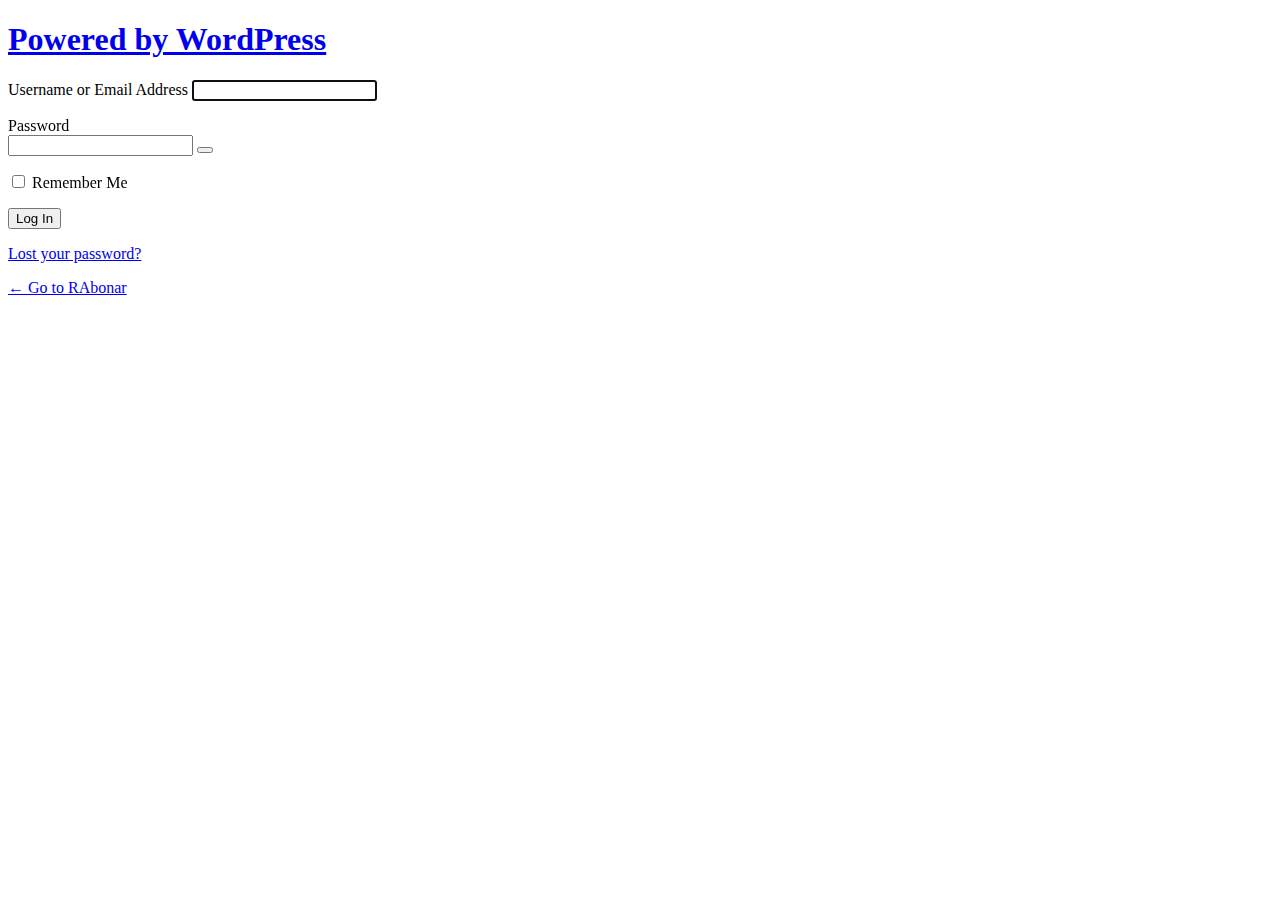
<file: wp-admin/index.html>
<!DOCTYPE html>
<html lang="en-US">
	<head>
	<meta http-equiv="Content-Type" content="text/html; charset=UTF-8">
	<title>Log In ‹ RAbonar — WordPress</title>
	
<link rel="dns-prefetch" href="//stats.wp.com">
<script src="http://locaslindas.com.ar/wp-includes/js/dist/vendor/wp-polyfill-inert.min.js" id="wp-polyfill-inert-js"></script>
<script src="http://locaslindas.com.ar/wp-includes/js/dist/vendor/regenerator-runtime.min.js" id="regenerator-runtime-js"></script>
<script src="http://locaslindas.com.ar/wp-includes/js/dist/vendor/wp-polyfill.min.js" id="wp-polyfill-js"></script>
<script src="http://locaslindas.com.ar/wp-includes/js/dist/hooks.min.js" id="wp-hooks-js"></script>
<script src="https://stats.wp.com/w.js?ver=202418" id="woo-tracks-js"></script>
<link rel="stylesheet" id="dashicons-css" href="http://locaslindas.com.ar/wp-includes/css/dashicons.min.css" media="all">
<link rel="stylesheet" id="buttons-css" href="http://locaslindas.com.ar/wp-includes/css/buttons.min.css" media="all">
<link rel="stylesheet" id="forms-css" href="http://locaslindas.com.ar/wp-admin/css/forms.min.css" media="all">
<link rel="stylesheet" id="l10n-css" href="http://locaslindas.com.ar/wp-admin/css/l10n.min.css" media="all">
<link rel="stylesheet" id="login-css" href="http://locaslindas.com.ar/wp-admin/css/login.min.css" media="all">
	<meta name="referrer" content="strict-origin-when-cross-origin">
		<meta name="viewport" content="width=device-width">
	<link rel="icon" href="http://locaslindas.com.ar/wp-content/uploads/2024/04/Airbonar-100x100.png" sizes="32x32">
<link rel="icon" href="http://locaslindas.com.ar/wp-content/uploads/2024/04/Airbonar-300x300.png" sizes="192x192">
<link rel="apple-touch-icon" href="http://locaslindas.com.ar/wp-content/uploads/2024/04/Airbonar-300x300.png">
<meta name="msapplication-TileImage" content="http://locaslindas.com.ar/wp-content/uploads/2024/04/Airbonar-300x300.png">
	</head>
	<body class="login no-js login-action-login wp-core-ui  locale-en-us">
	<script>
document.body.className = document.body.className.replace('no-js','js');
</script>

		<div id="login">
		<h1><a href="https://wordpress.org/">Powered by WordPress</a></h1>
	
		<form name="loginform" id="loginform" action="http://locaslindas.com.ar/wp-login.php" method="post">
			<p>
				<label for="user_login">Username or Email Address</label>
				<input type="text" name="log" id="user_login" class="input" value="" size="20" autocapitalize="off" autocomplete="username" required="required">
			</p>

			<div class="user-pass-wrap">
				<label for="user_pass">Password</label>
				<div class="wp-pwd">
					<input type="password" name="pwd" id="user_pass" class="input password-input" value="" size="20" autocomplete="current-password" spellcheck="false" required="required">
					<button type="button" class="button button-secondary wp-hide-pw hide-if-no-js" data-toggle="0" aria-label="Show password">
						<span class="dashicons dashicons-visibility" aria-hidden="true"></span>
					</button>
				</div>
			</div>
						<p class="forgetmenot"><input name="rememberme" type="checkbox" id="rememberme" value="forever"> <label for="rememberme">Remember Me</label></p>
			<p class="submit">
				<input type="submit" name="wp-submit" id="wp-submit" class="button button-primary button-large" value="Log In">
									<input type="hidden" name="redirect_to" value="http://locaslindas.com.ar/wp-admin/">
									<input type="hidden" name="testcookie" value="1">
			</p>
		</form>

					<p id="nav">
				<a class="wp-login-lost-password" href="http://locaslindas.com.ar/my-account/lost-password/">Lost your password?</a>			</p>
			<script>
function wp_attempt_focus() {setTimeout( function() {try {d = document.getElementById( "user_login" );d.focus(); d.select();} catch( er ) {}}, 200);}
wp_attempt_focus();
if ( typeof wpOnload === 'function' ) { wpOnload() }
</script>
		<p id="backtoblog">
			<a href="http://locaslindas.com.ar/">← Go to RAbonar</a>		</p>
			</div>
			<script src="http://locaslindas.com.ar/wp-includes/js/jquery/jquery.min.js" id="jquery-core-js"></script>
<script src="http://locaslindas.com.ar/wp-includes/js/jquery/jquery-migrate.min.js" id="jquery-migrate-js"></script>
<script id="zxcvbn-async-js-extra">
var _zxcvbnSettings = {"src":"http:\/\/locaslindas.com.ar\/wp-includes\/js\/zxcvbn.min.js"};
</script>
<script src="http://locaslindas.com.ar/wp-includes/js/zxcvbn-async.min.js" id="zxcvbn-async-js"></script>
<script src="http://locaslindas.com.ar/wp-includes/js/dist/i18n.min.js" id="wp-i18n-js"></script>
<script id="wp-i18n-js-after">
wp.i18n.setLocaleData( { 'text direction\u0004ltr': [ 'ltr' ] } );
</script>
<script id="password-strength-meter-js-extra">
var pwsL10n = {"unknown":"Password strength unknown","short":"Very weak","bad":"Weak","good":"Medium","strong":"Strong","mismatch":"Mismatch"};
</script>
<script src="http://locaslindas.com.ar/wp-admin/js/password-strength-meter.min.js" id="password-strength-meter-js"></script>
<script src="http://locaslindas.com.ar/wp-includes/js/underscore.min.js" id="underscore-js"></script>
<script id="wp-util-js-extra">
var _wpUtilSettings = {"ajax":{"url":"\/wp-admin\/admin-ajax.php"}};
</script>
<script src="http://locaslindas.com.ar/wp-includes/js/wp-util.min.js" id="wp-util-js"></script>
<script id="user-profile-js-extra">
var userProfileL10n = {"user_id":"0","nonce":"7b987e2c0b"};
</script>
<script src="http://locaslindas.com.ar/wp-admin/js/user-profile.min.js" id="user-profile-js"></script>
			<script>
			/(trident|msie)/i.test(navigator.userAgent)&&document.getElementById&&window.addEventListener&&window.addEventListener("hashchange",function(){var t,e=location.hash.substring(1);/^[A-z0-9_-]+$/.test(e)&&(t=document.getElementById(e))&&(/^(?:a|select|input|button|textarea)$/i.test(t.tagName)||(t.tabIndex=-1),t.focus())},!1);
			</script>
				</body>
	</html>
</file>
